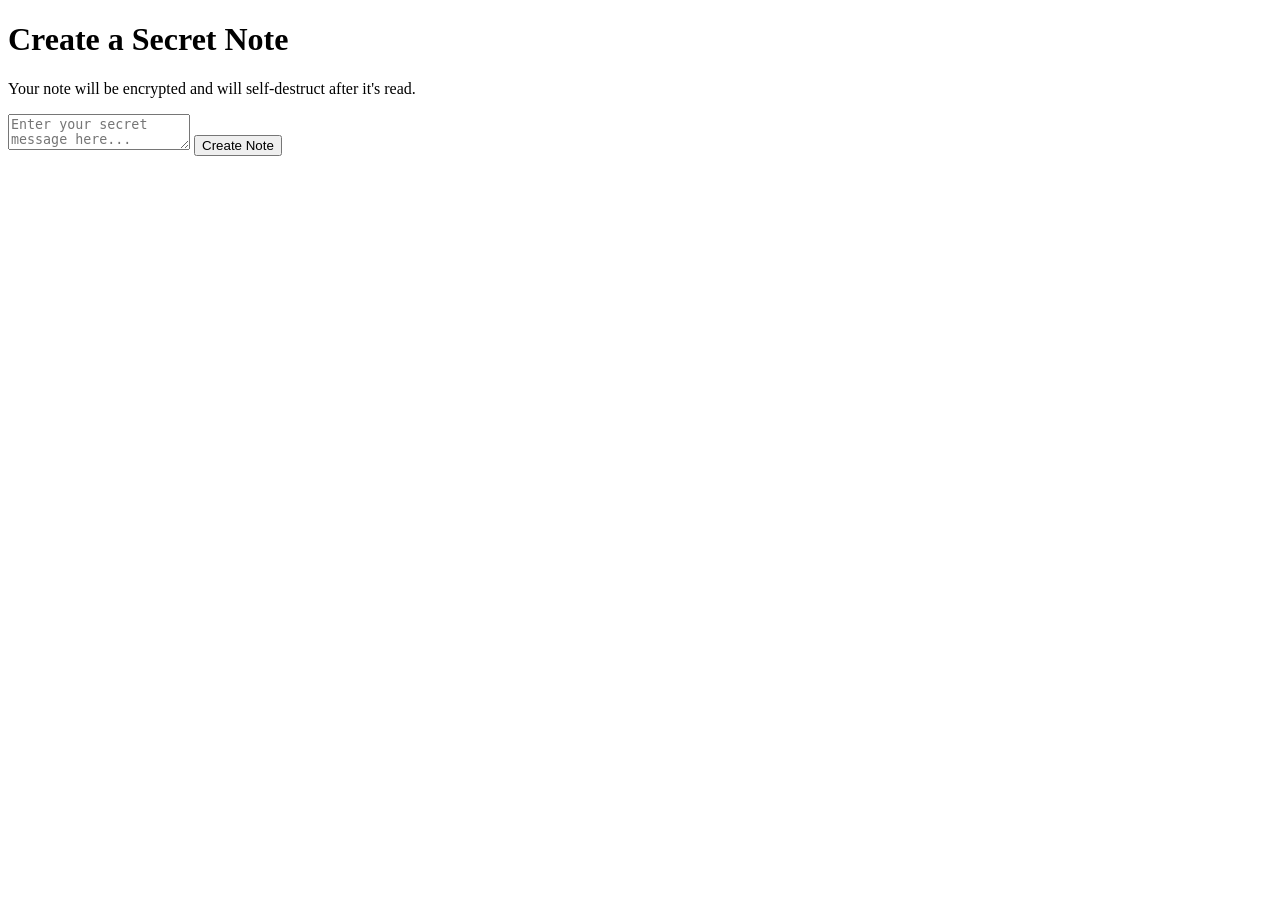
<file: src/main/resources/templates/index.html>
<!DOCTYPE html>
<html xmlns:th="http://www.thymeleaf.org">
<head>
    <meta charset="UTF-8">
    <title>Create AnonyNote</title>
    <link rel="stylesheet" th:href="@{/css/styles.css}">
</head>
<body>
    <div class="container">
        <h1>Create a Secret Note</h1>
        <p>Your note will be encrypted and will self-destruct after it's read.</p>
        
        <div th:if="${error}" class="error" th:text="${error}"></div>
        
        <form th:action="@{/}" method="post">
            <textarea id="content" name="content" placeholder="Enter your secret message here..." required></textarea>
            <button type="submit">Create Note</button>
        </form>
    </div>
</body>
</html>
</file>
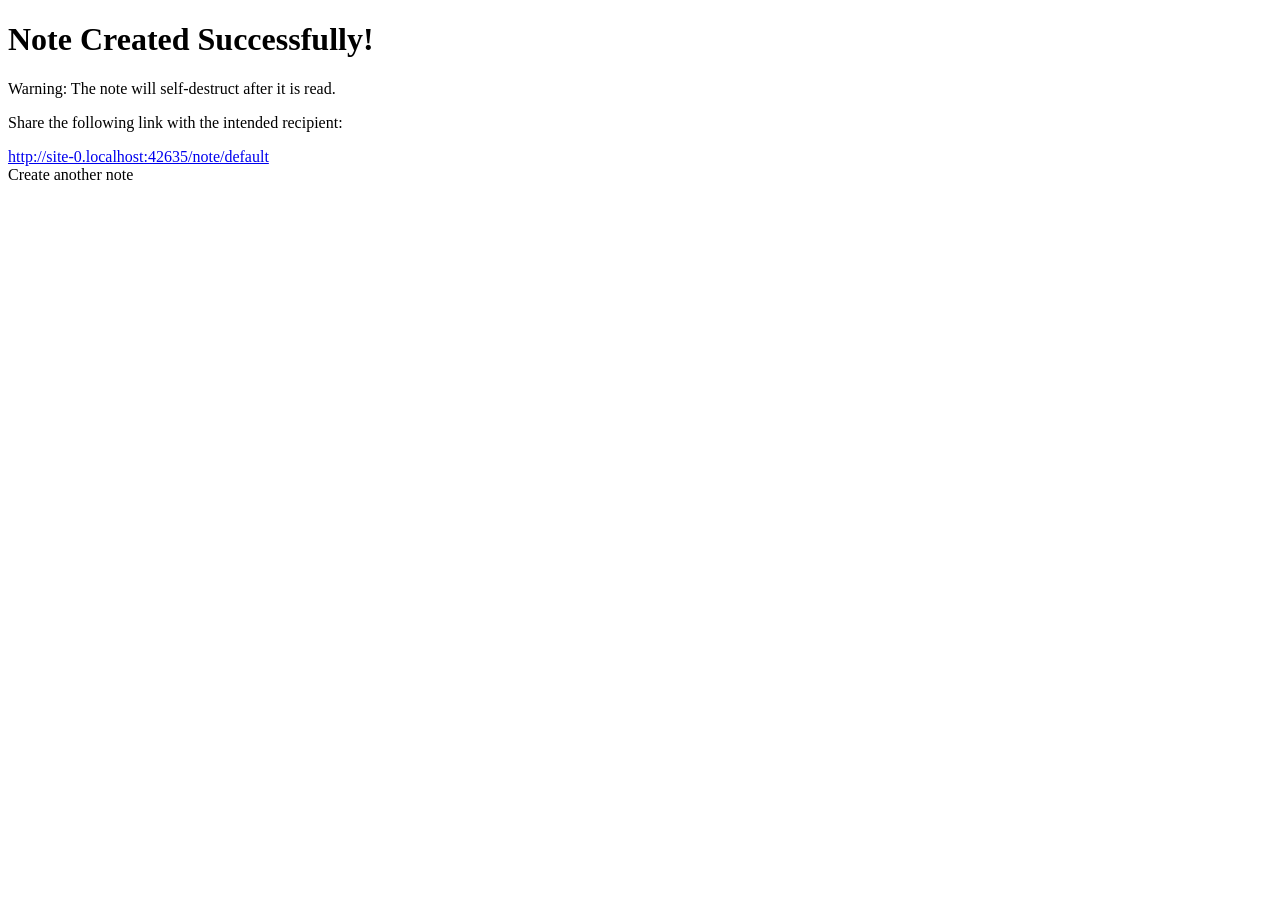
<file: src/main/resources/templates/created.html>
<!DOCTYPE html>
<html xmlns:th="http://www.thymeleaf.org">
<head>
    <meta charset="UTF-8">
    <title>Note Created</title>
    <link rel="stylesheet" th:href="@{/css/styles.css}">
</head>
<body>
    <div class="container text-center">
        <h1 class="success">Note Created Successfully!</h1>
        <p class="warning">Warning: The note will self-destruct after it is read.</p>
        <p>Share the following link with the intended recipient:</p>
        
        <div class="link-box" id="noteUrlBox">
            <a th:href="@{/note/{token}(token=${searchToken})}" id="noteLink" th:text="'/note/' + ${searchToken}">Link</a>
        </div>
        
        <a th:href="@{/}" class="action-link">Create another note</a>
    </div>

    <script th:inline="javascript">
        /*<![CDATA[*/
        const token = /*[[${searchToken}]]*/ 'default';
        const url = window.location.origin + '/note/' + token;
        const noteLink = document.getElementById('noteLink');
        noteLink.href = url;
        noteLink.innerText = url;
        /*]]>*/
    </script>
</body>
</html>
</file>
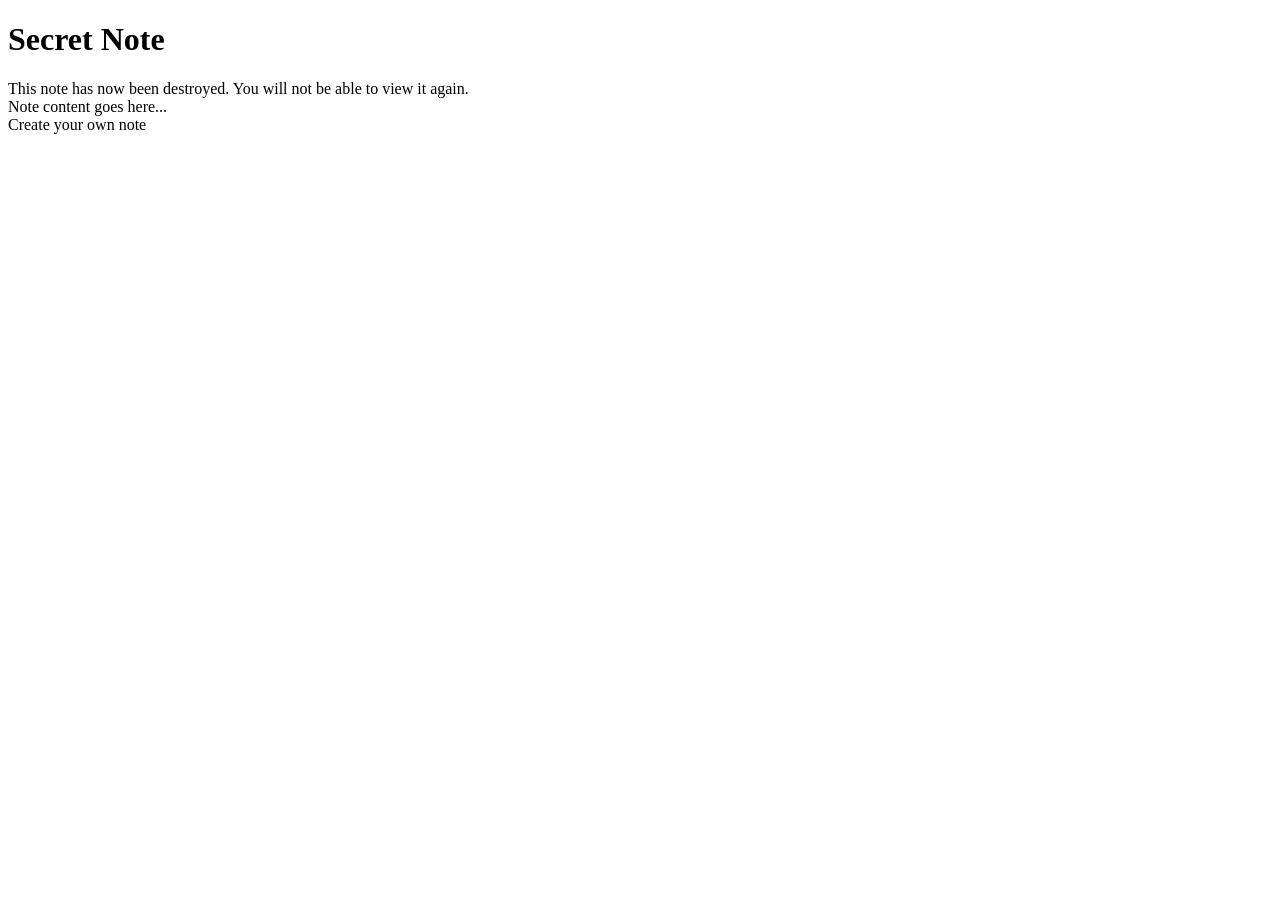
<file: src/main/resources/templates/note.html>
<!DOCTYPE html>
<html xmlns:th="http://www.thymeleaf.org">
<head>
    <meta charset="UTF-8">
    <title>View Note</title>
    <link rel="stylesheet" th:href="@{/css/styles.css}">
</head>
<body>
    <div class="container">
        <h1>Secret Note</h1>
        <div class="warning-box">
            This note has now been destroyed. You will not be able to view it again.
        </div>
        
        <div class="note-content" th:text="${content}">
            Note content goes here...
        </div>
        
        <a th:href="@{/}" class="action-link">Create your own note</a>
    </div>
</body>
</html>
</file>
